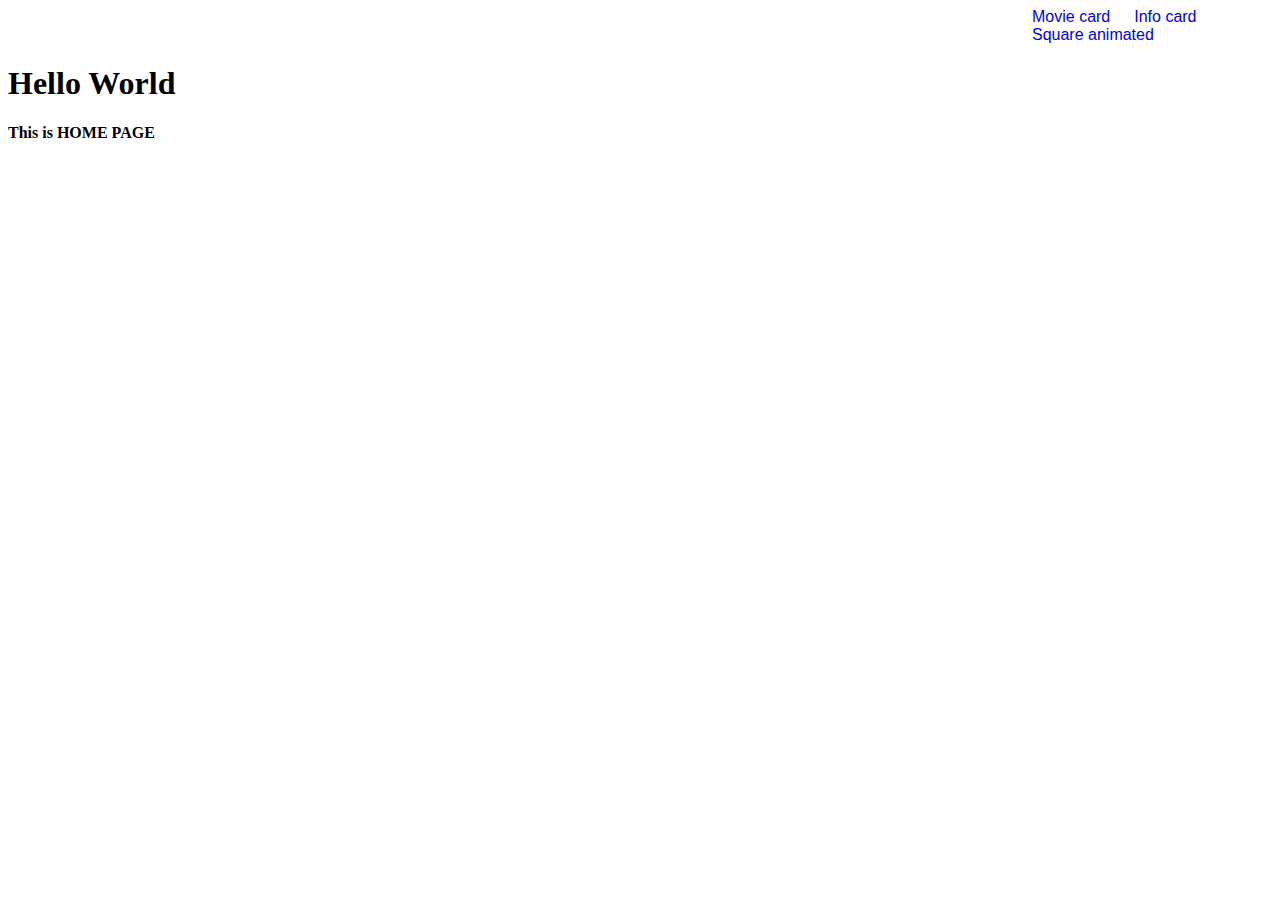
<file: .vscode/index.html>
<!DOCTYPE html>
<html lang="en">

<head>
    <meta charset="UTF-8">
    <meta http-equiv="X-UA-Compatible" content="IE=edge">
    <meta name="viewport" content="width=device-width, initial-scale=1.0">
    <title>Document</title>

    <script src="test.js"></script>
    <style>
        a {
            text-decoration: none;
            margin-right: 20px;
            font-family: 'Segoe UI', Tahoma, Geneva, Verdana, sans-serif;
        }

        nav {
            padding-left: 80vw;
        }
    </style>
</head>

<body>
    <nav>
        <a href="../Movie Card/MovieCard/index.html">Movie card</a>
        <a href="../Info/info.html">Info card</a>
        <a href="../animation/animate.html">Square animated</a>

    </nav>
    <h1>Hello World</h1>
    <h4>This is HOME PAGE</h4>
</body>

</html>
</file>
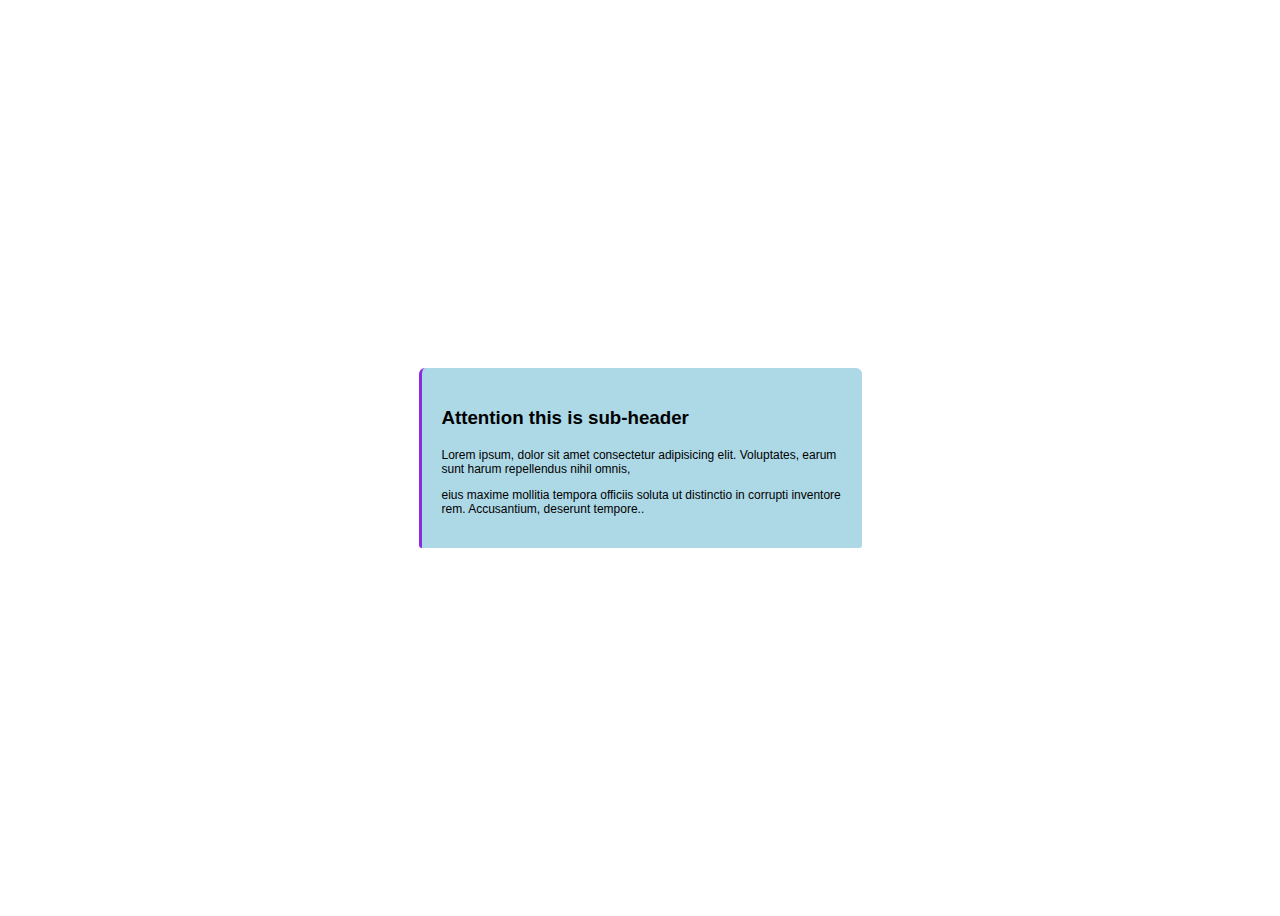
<file: Info/info.html>
<!DOCTYPE html>
<html lang="en">

<head>
    <meta charset="UTF-8">
    <meta http-equiv="X-UA-Compatible" content="IE=edge">
    <meta name="viewport" content="width=device-width, initial-scale=1.0">
    <title>Info card</title>
    <link rel="stylesheet" href="info.css">
</head>

<body>
    <div class="main-div">
        <h3>Attention this is sub-header</h3>
        <p>Lorem ipsum, dolor sit amet consectetur adipisicing elit. Voluptates, earum sunt harum repellendus nihil
            omnis, </p>
        <p>
            eius maxime mollitia tempora officiis soluta ut
            distinctio in corrupti inventore rem. Accusantium, deserunt tempore..
        </p>
    </div>
</body>

</html>
</file>
<file: Info/info.css>
body {
    display: grid;
    place-content: center;
    min-height: 100vh;
    background-color: #ffffff;

    font-family: 'Segoe UI', Tahoma, Geneva, Verdana, sans-serif;
}

.main-div {
    width: 400px;
    background-color: lightblue;
    padding: 20px;
    border-radius: 6px 6px 3px 3px;
    border-left: 3px solid blueviolet;
}

p {
    font-size: 12px;
    font-family: 'Segoe UI', Tahoma, Geneva, Verdana, sans-serif;
}
</file>
